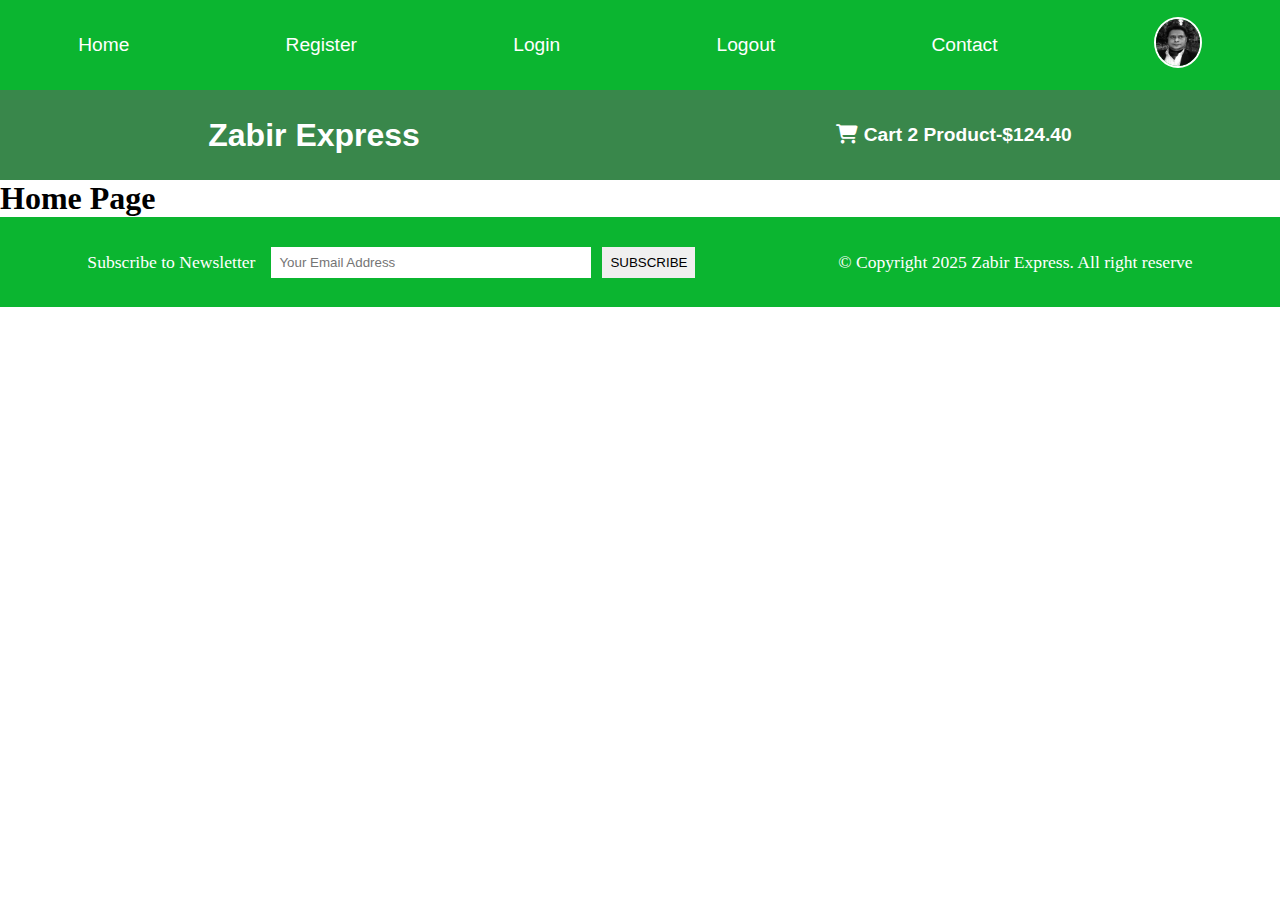
<file: index.html>
<!DOCTYPE html>
<html lang="en">
<head>
    <meta charset="UTF-8">
    <meta http-equiv="X-UA-Compatible" content="IE=edge">
    <meta name="viewport" content="width=device-width, initial-scale=1.0">
    <meta name="description" content="This is a e-commerce site for Zabir Express">
    <meta name="keywords" content="html, HTML,CSS,e-commerce, commerce, online marketing, order from home, web design tutorial, html tutorial, css tutorial">
    <meta name="author" content="Md. Abu Lais">
    <title>Zabir Express</title>
    <link rel="stylesheet" href="fontawesome/css/all.min.css">
    <link href="https://fonts.cdnfonts.com/css/dotuku" rel="stylesheet">     
    <link rel="stylesheet" href="style.css">
</head>
<body>
    <!--Navbar Starts Here-->
        <i class="fas fa-bars fa-2x" id="menu_icon"></i>
        <nav id="menu" class="hidden">
            <ul class="nav_upper flex_space_around">
                <li class="nav_list"><a href="index.html" class="nav_link">Home</a></li>
                <li class="nav_list"><a href="register.html" class="nav_link">Register</a></li>
                <li class="nav_list"><a href="login.html" class="nav_link">Login</a></li>
                <li class="nav_list"><a href="index.html" class="nav_link">Logout</a></li>
                <li class="nav_list"><a href="contact.html" class="nav_link">Contact</a></li>
                <li class="nav_list"><a href="profile.html" class="nav_link"><img src="images/profile1.jpg" alt="profile icon" class="profile_icon"></a></li>
            </ul>
            <ul class="nav_lower flex_space_around">
                <li class="nav_list"><a href="index.html" class="nav_link nav_brand">Zabir Express</a></li>
                <li class="nav_list"><a href="cart.html" class="nav_link"><span><i class="fa-solid fa-cart-shopping"></i></span>   Cart 2 Product-$124.40</a></li>
            </ul>
        </nav>
    <!--Navbar Ends Here-->

    <main>
        <h1>Home Page</h1>
    </main>
    <!--Footer Starts Here-->
        <footer class="footer_1 flex_space_around">
            <div class="flex_space_around">
                <label for="subscribe">Subscribe to Newsletter </label>
                <input type="email" id="subscribe" name="subscribe" class="footer_input" placeholder="Your Email Address">
                <button class="btn btn_subscribe">Subscribe</button>
            </div>
            <div>
                <p>&copy; Copyright 2025 Zabir Express. All right reserve</p>
            </div>
        </footer>
     <!--Footer Ends Here-->
     <script src="script/index.js"></script>
</body>
</html>
</file>
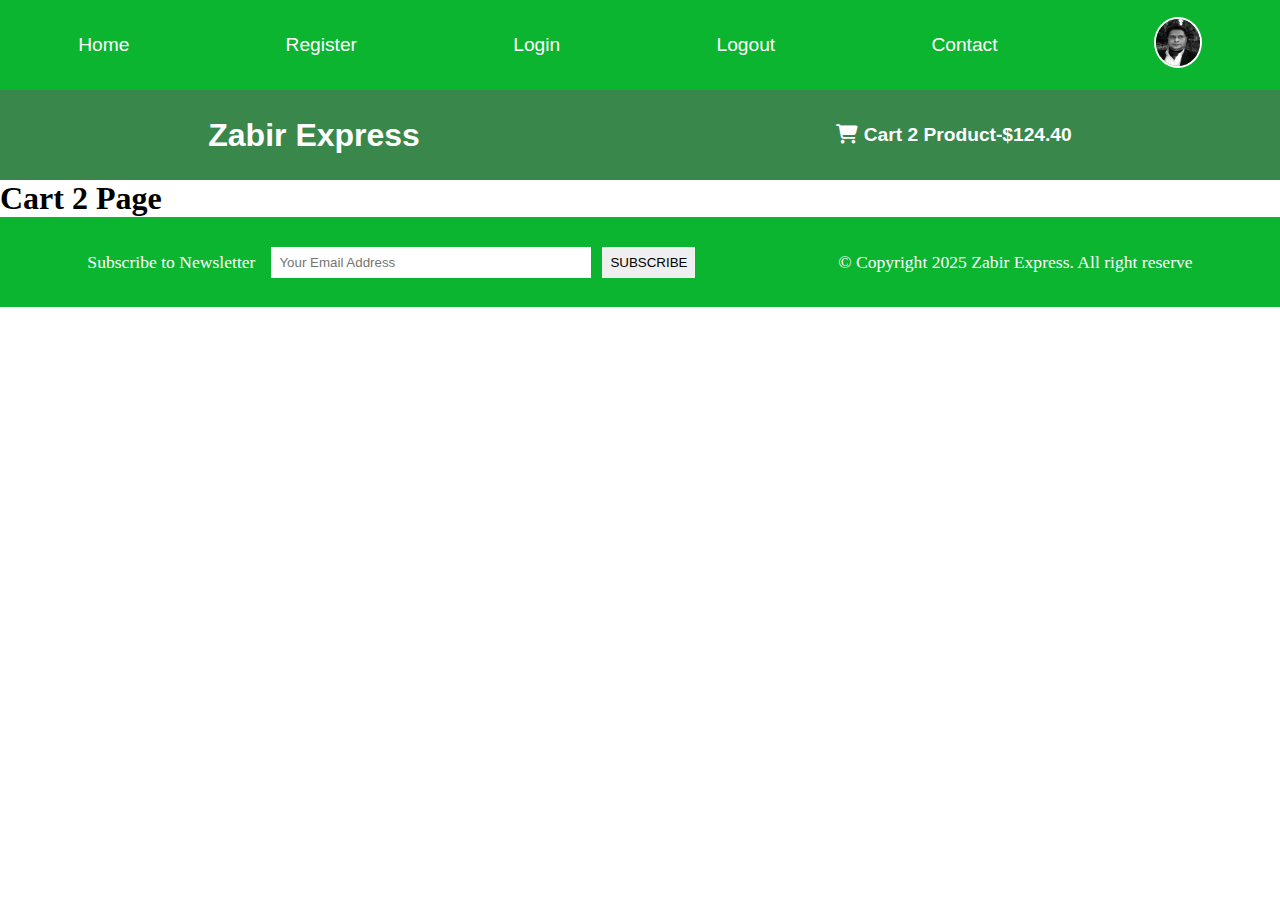
<file: cart.html>
<!DOCTYPE html>
<html lang="en">
<head>
    <meta charset="UTF-8">
    <meta http-equiv="X-UA-Compatible" content="IE=edge">
    <meta name="viewport" content="width=device-width, initial-scale=1.0">
    <meta name="description" content="This is a e-commerce site for Zabir Express">
    <meta name="keywords" content="html, HTML,CSS,e-commerce, commerce, online marketing, order from home, web design tutorial, html tutorial, css tutorial">
    <meta name="author" content="Md. Abu Lais">
    <title>Zabir Express</title>
    <link rel="stylesheet" href="fontawesome/css/all.min.css">
    <link href="https://fonts.cdnfonts.com/css/dotuku" rel="stylesheet">     
    <link rel="stylesheet" href="style.css">
</head>
<body>
    <!--Navbar Starts Here-->
        <i class="fas fa-bars fa-2x" id="menu_icon"></i>
        <nav id="menu" class="hidden">
            <ul class="nav_upper flex_space_around">
                <li class="nav_list"><a href="index.html" class="nav_link">Home</a></li>
                <li class="nav_list"><a href="register.html" class="nav_link">Register</a></li>
                <li class="nav_list"><a href="login.html" class="nav_link">Login</a></li>
                <li class="nav_list"><a href="index.html" class="nav_link">Logout</a></li>
                <li class="nav_list"><a href="contact.html" class="nav_link">Contact</a></li>
                <li class="nav_list"><a href="profile.html" class="nav_link"><img src="images/profile1.jpg" alt="profile icon" class="profile_icon"></a></li>
            </ul>
            <ul class="nav_lower flex_space_around">
                <li class="nav_list"><a href="index.html" class="nav_link nav_brand">Zabir Express</a></li>
                <li class="nav_list"><a href="cart.html" class="nav_link"><span><i class="fa-solid fa-cart-shopping"></i></span>   Cart 2 Product-$124.40</a></li>
            </ul>
        </nav>
    <!--Navbar Ends Here-->

    <main>
        <h1>Cart 2 Page</h1>
    </main>
    <!--Footer Starts Here-->
        <footer class="footer_1 flex_space_around">
            <div class="flex_space_around">
                <label for="subscribe">Subscribe to Newsletter </label>
                <input type="email" id="subscribe" name="subscribe" class="footer_input" placeholder="Your Email Address">
                <button class="btn btn_subscribe">Subscribe</button>
            </div>
            <div>
                <p>&copy; Copyright 2025 Zabir Express. All right reserve</p>
            </div>
        </footer>
     <!--Footer Ends Here-->
     <script src="script/index.js"></script>
</body>
</html>
</file>
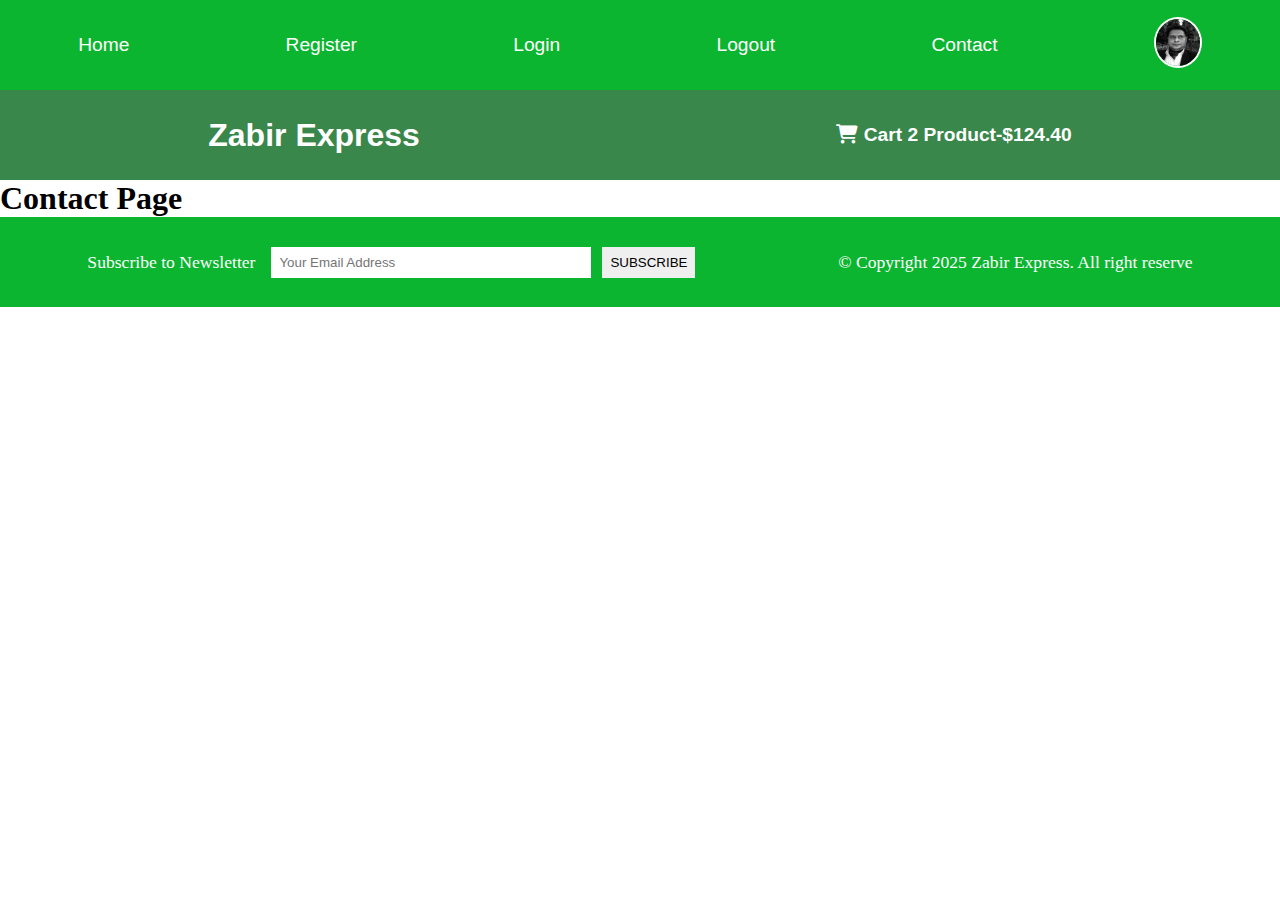
<file: contact.html>
<!DOCTYPE html>
<html lang="en">
<head>
    <meta charset="UTF-8">
    <meta http-equiv="X-UA-Compatible" content="IE=edge">
    <meta name="viewport" content="width=device-width, initial-scale=1.0">
    <meta name="description" content="This is a e-commerce site for Zabir Express">
    <meta name="keywords" content="html, HTML,CSS,e-commerce, commerce, online marketing, order from home, web design tutorial, html tutorial, css tutorial">
    <meta name="author" content="Md. Abu Lais">
    <title>Zabir Express</title>
    <link rel="stylesheet" href="fontawesome/css/all.min.css">
    <link href="https://fonts.cdnfonts.com/css/dotuku" rel="stylesheet">     
    <link rel="stylesheet" href="style.css">
</head>
<body>
    <!--Navbar Starts Here-->
        <i class="fas fa-bars fa-2x" id="menu_icon"></i>
        <nav id="menu" class="hidden">
            <ul class="nav_upper flex_space_around">
                <li class="nav_list"><a href="index.html" class="nav_link">Home</a></li>
                <li class="nav_list"><a href="register.html" class="nav_link">Register</a></li>
                <li class="nav_list"><a href="login.html" class="nav_link">Login</a></li>
                <li class="nav_list"><a href="index.html" class="nav_link">Logout</a></li>
                <li class="nav_list"><a href="contact.html" class="nav_link">Contact</a></li>
                <li class="nav_list"><a href="profile.html" class="nav_link"><img src="images/profile1.jpg" alt="profile icon" class="profile_icon"></a></li>
            </ul>
            <ul class="nav_lower flex_space_around">
                <li class="nav_list"><a href="index.html" class="nav_link nav_brand">Zabir Express</a></li>
                <li class="nav_list"><a href="cart.html" class="nav_link"><span><i class="fa-solid fa-cart-shopping"></i></span>   Cart 2 Product-$124.40</a></li>
            </ul>
        </nav>
    <!--Navbar Ends Here-->

    <main>
        <h1>Contact Page</h1>
    </main>
    <!--Footer Starts Here-->
        <footer class="footer_1 flex_space_around">
            <div class="flex_space_around">
                <label for="subscribe">Subscribe to Newsletter </label>
                <input type="email" id="subscribe" name="subscribe" class="footer_input" placeholder="Your Email Address">
                <button class="btn btn_subscribe">Subscribe</button>
            </div>
            <div>
                <p>&copy; Copyright 2025 Zabir Express. All right reserve</p>
            </div>
        </footer>
     <!--Footer Ends Here-->
     <script src="script/index.js"></script>
</body>
</html>
</file>
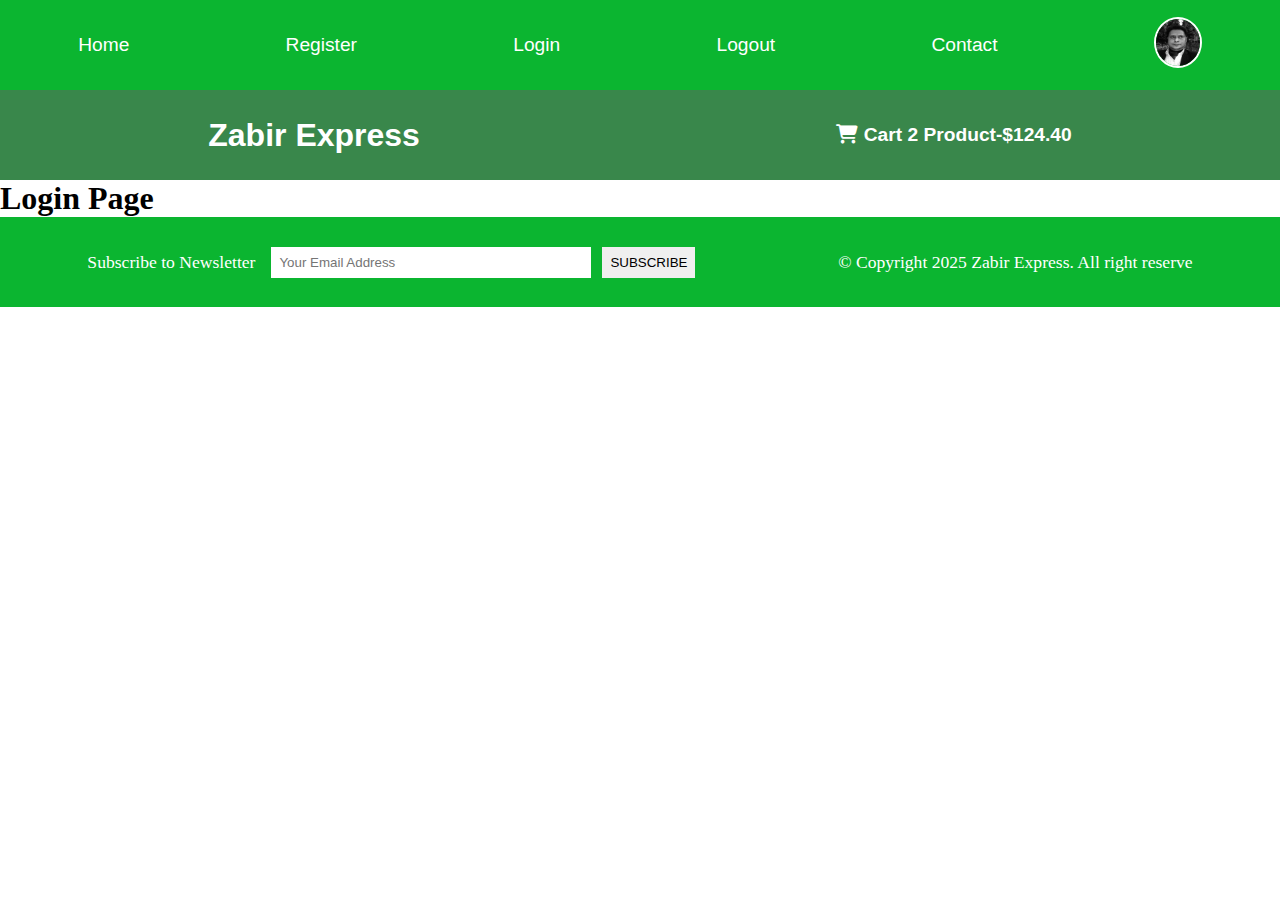
<file: login.html>
<!DOCTYPE html>
<html lang="en">
<head>
    <meta charset="UTF-8">
    <meta http-equiv="X-UA-Compatible" content="IE=edge">
    <meta name="viewport" content="width=device-width, initial-scale=1.0">
    <meta name="description" content="This is a e-commerce site for Zabir Express">
    <meta name="keywords" content="html, HTML,CSS,e-commerce, commerce, online marketing, order from home, web design tutorial, html tutorial, css tutorial">
    <meta name="author" content="Md. Abu Lais">
    <title>Zabir Express</title>
    <link rel="stylesheet" href="fontawesome/css/all.min.css">
    <link href="https://fonts.cdnfonts.com/css/dotuku" rel="stylesheet">     
    <link rel="stylesheet" href="style.css">
</head>
<body>
    <!--Navbar Starts Here-->
        <i class="fas fa-bars fa-2x" id="menu_icon"></i>
        <nav id="menu" class="hidden">
            <ul class="nav_upper flex_space_around">
                <li class="nav_list"><a href="index.html" class="nav_link">Home</a></li>
                <li class="nav_list"><a href="register.html" class="nav_link">Register</a></li>
                <li class="nav_list"><a href="login.html" class="nav_link">Login</a></li>
                <li class="nav_list"><a href="index.html" class="nav_link">Logout</a></li>
                <li class="nav_list"><a href="contact.html" class="nav_link">Contact</a></li>
                <li class="nav_list"><a href="profile.html" class="nav_link"><img src="images/profile1.jpg" alt="profile icon" class="profile_icon"></a></li>
            </ul>
            <ul class="nav_lower flex_space_around">
                <li class="nav_list"><a href="index.html" class="nav_link nav_brand">Zabir Express</a></li>
                <li class="nav_list"><a href="cart.html" class="nav_link"><span><i class="fa-solid fa-cart-shopping"></i></span>   Cart 2 Product-$124.40</a></li>
            </ul>
        </nav>
    <!--Navbar Ends Here-->

    <main>
        <h1>Login Page</h1>
    </main>
    <!--Footer Starts Here-->
        <footer class="footer_1 flex_space_around">
            <div class="flex_space_around">
                <label for="subscribe">Subscribe to Newsletter </label>
                <input type="email" id="subscribe" name="subscribe" class="footer_input" placeholder="Your Email Address">
                <button class="btn btn_subscribe">Subscribe</button>
            </div>
            <div>
                <p>&copy; Copyright 2025 Zabir Express. All right reserve</p>
            </div>
        </footer>
     <!--Footer Ends Here-->
     <script src="script/index.js"></script>
</body>
</html>
</file>
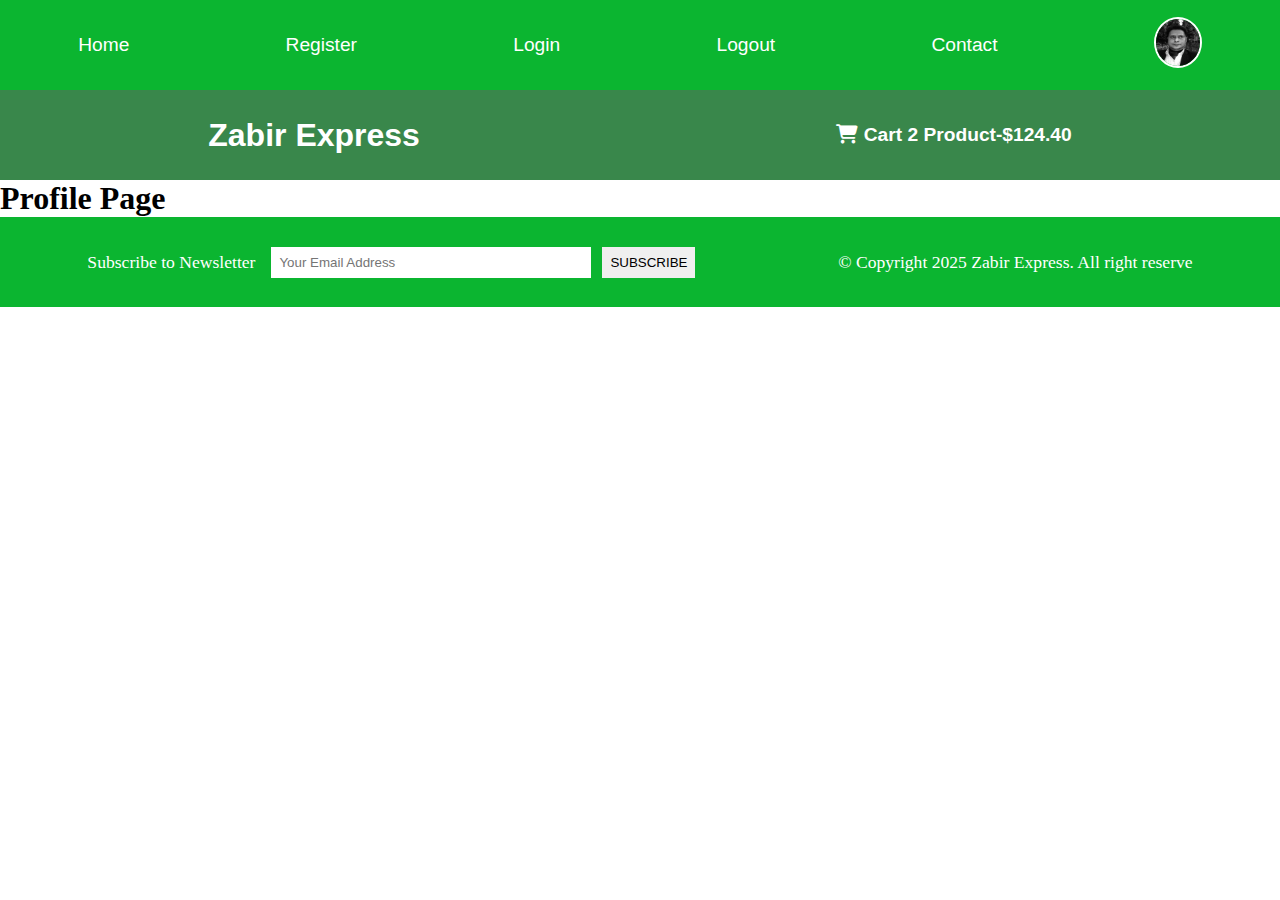
<file: profile.html>
<!DOCTYPE html>
<html lang="en">
<head>
    <meta charset="UTF-8">
    <meta http-equiv="X-UA-Compatible" content="IE=edge">
    <meta name="viewport" content="width=device-width, initial-scale=1.0">
    <meta name="description" content="This is a e-commerce site for Zabir Express">
    <meta name="keywords" content="html, HTML,CSS,e-commerce, commerce, online marketing, order from home, web design tutorial, html tutorial, css tutorial">
    <meta name="author" content="Md. Abu Lais">
    <title>Zabir Express</title>
    <link rel="stylesheet" href="fontawesome/css/all.min.css">
    <link href="https://fonts.cdnfonts.com/css/dotuku" rel="stylesheet">     
    <link rel="stylesheet" href="style.css">
</head>
<body>
    <!--Navbar Starts Here-->
        <i class="fas fa-bars fa-2x" id="menu_icon"></i>
        <nav id="menu" class="hidden">
            <ul class="nav_upper flex_space_around">
                <li class="nav_list"><a href="index.html" class="nav_link">Home</a></li>
                <li class="nav_list"><a href="register.html" class="nav_link">Register</a></li>
                <li class="nav_list"><a href="login.html" class="nav_link">Login</a></li>
                <li class="nav_list"><a href="index.html" class="nav_link">Logout</a></li>
                <li class="nav_list"><a href="contact.html" class="nav_link">Contact</a></li>
                <li class="nav_list"><a href="profile.html" class="nav_link"><img src="images/profile1.jpg" alt="profile icon" class="profile_icon"></a></li>
            </ul>
            <ul class="nav_lower flex_space_around">
                <li class="nav_list"><a href="index.html" class="nav_link nav_brand">Zabir Express</a></li>
                <li class="nav_list"><a href="cart.html" class="nav_link"><span><i class="fa-solid fa-cart-shopping"></i></span>   Cart 2 Product-$124.40</a></li>
            </ul>
        </nav>
    <!--Navbar Ends Here-->

    <main>
        <h1>Profile Page</h1>
    </main>
    <!--Footer Starts Here-->
        <footer class="footer_1 flex_space_around">
            <div class="flex_space_around">
                <label for="subscribe">Subscribe to Newsletter </label>
                <input type="email" id="subscribe" name="subscribe" class="footer_input" placeholder="Your Email Address">
                <button class="btn btn_subscribe">Subscribe</button>
            </div>
            <div>
                <p>&copy; Copyright 2025 Zabir Express. All right reserve</p>
            </div>
        </footer>
     <!--Footer Ends Here-->
     <script src="script/index.js"></script>
</body>
</html>
</file>
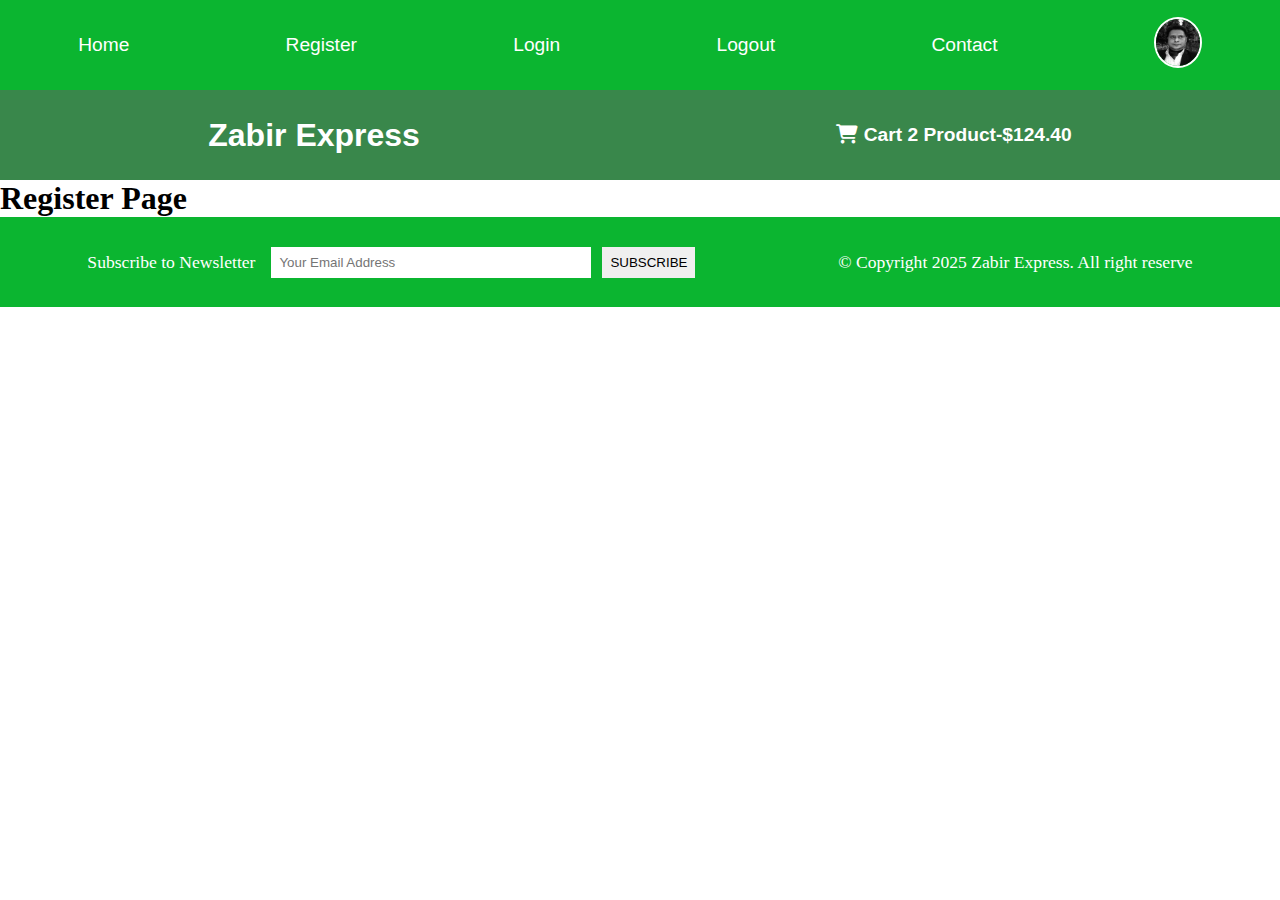
<file: register.html>
<!DOCTYPE html>
<html lang="en">
<head>
    <meta charset="UTF-8">
    <meta http-equiv="X-UA-Compatible" content="IE=edge">
    <meta name="viewport" content="width=device-width, initial-scale=1.0">
    <meta name="description" content="This is a e-commerce site for Zabir Express">
    <meta name="keywords" content="html, HTML,CSS,e-commerce, commerce, online marketing, order from home, web design tutorial, html tutorial, css tutorial">
    <meta name="author" content="Md. Abu Lais">
    <title>Zabir Express</title>
    <link rel="stylesheet" href="fontawesome/css/all.min.css">
    <link href="https://fonts.cdnfonts.com/css/dotuku" rel="stylesheet">     
    <link rel="stylesheet" href="style.css">
</head>
<body>
    <!--Navbar Starts Here-->
        <i class="fas fa-bars fa-2x" id="menu_icon"></i>
        <nav id="menu" class="hidden">
            <ul class="nav_upper flex_space_around">
                <li class="nav_list"><a href="index.html" class="nav_link">Home</a></li>
                <li class="nav_list"><a href="register.html" class="nav_link">Register</a></li>
                <li class="nav_list"><a href="login.html" class="nav_link">Login</a></li>
                <li class="nav_list"><a href="index.html" class="nav_link">Logout</a></li>
                <li class="nav_list"><a href="contact.html" class="nav_link">Contact</a></li>
                <li class="nav_list"><a href="profile.html" class="nav_link"><img src="images/profile1.jpg" alt="profile icon" class="profile_icon"></a></li>
            </ul>
            <ul class="nav_lower flex_space_around">
                <li class="nav_list"><a href="index.html" class="nav_link nav_brand">Zabir Express</a></li>
                <li class="nav_list"><a href="cart.html" class="nav_link"><span><i class="fa-solid fa-cart-shopping"></i></span>   Cart 2 Product-$124.40</a></li>
            </ul>
        </nav>
    <!--Navbar Ends Here-->

    <main>
        <h1>Register Page</h1>
    </main>
    <!--Footer Starts Here-->
        <footer class="footer_1 flex_space_around">
            <div class="flex_space_around">
                <label for="subscribe">Subscribe to Newsletter </label>
                <input type="email" id="subscribe" name="subscribe" class="footer_input" placeholder="Your Email Address">
                <button class="btn btn_subscribe">Subscribe</button>
            </div>
            <div>
                <p>&copy; Copyright 2025 Zabir Express. All right reserve</p>
            </div>
        </footer>
     <!--Footer Ends Here-->
     <script src="script/index.js"></script>
</body>
</html>
</file>
<file: style.css>
/*Reset code and common css stars here */
    :root{
        --primary-color:rgb(11, 181, 48);
        --secondary-color:rgb(36, 122, 55, 0.9);
        --padding:0.5rem;
        --transition: all 0.3s;
        --border-radius:0.6rem;
        --box-shadow: 0.1rem 0.2rem 0.8rem rgba(205, 202, 202, 0.5);
    }

    *{
        box-sizing: border-box;
        list-style-type: none;
        margin: 0;
        padding: 0;
        outline: none;
        text-decoration: none;
        scroll-behavior: smooth;
    }

    img{
        width: 100%;
        height: auto;
    }
    .flex_space_around{
        display: flex;
        justify-content: space-around;
        align-items: center;
    }
    .btn{
        border: none;
        padding: var(--padding);
        cursor: pointer;
        text-transform:uppercase;
        transition: var(--transition);
    }
    .btn:hover{
       background-color: var(--secondary-color);
    }
/*Reset code and common css ends here */

/*Navbar Starts Here*/
    #menu_icon{
        display: none;
    }

    nav{
        font-family: 'Dotuku', sans-serif;
        font-size: 1.2rem;
        position: sticky;
        top: 0;
        left: 0;
        z-index: 100;
    }
    .nav_upper{
        min-height: 10vh;
        background-color: var(--primary-color);
        padding: 1rem 0;
    }
    .nav_list{
        transition: var(--transition);
    }
    .nav_list:hover{
        text-decoration: overline;
        color: black;
    }
    .nav_link{
        color: white;
        transition: var(--transition);
    }
    .nav_link:hover{
       
        color: black;
    }
    .profile_icon{
        width: 3rem;
        height: 3.2rem;
        border-radius: 50%;
        border: white 2px solid;
        filter: saturate(0);
        transition: var(--transition);
    }
    .profile_icon:hover{
        filter: saturate(1);
        border: rgb(94, 233, 238) 3px solid;
    }
    .nav_lower{
        min-height: 10vh;
        background-color: var(--secondary-color);
        font-weight: bolder;
    }
    .nav_brand{
        font-size: 2rem;
    }
    @media(max-width: 992px){
        .flex_space_around{
            flex-direction:column;
            gap:1rem;
            padding: 1rem 0;
        }
        #menu_icon{
            
            display: block;
            text-align: center;
            margin: 1rem .0;
            cursor: pointer;
           
        }
        .hidden{display: none;
        }
    }
    @media(max-width:768px) {
        
    }
    @media(max-width:600px) {
        
    }
/*Navbar Ends Here*/

/*Footer Starts Here*/
    .footer_1{
        background-color: var(--primary-color);
        padding: 1rem;
        min-height: 10vh;
        color: white;
        font-size: 1.1rem;
    }
    .btn_subscribe{
        margin-left: -5px;

    }
    .footer_input{
        border: none;
        padding: var(--padding);
        width: 20rem;
    }
    #subscribe{
        margin: 0 1rem ;
    }
    
/*Footer Ends Here*/
</file>
